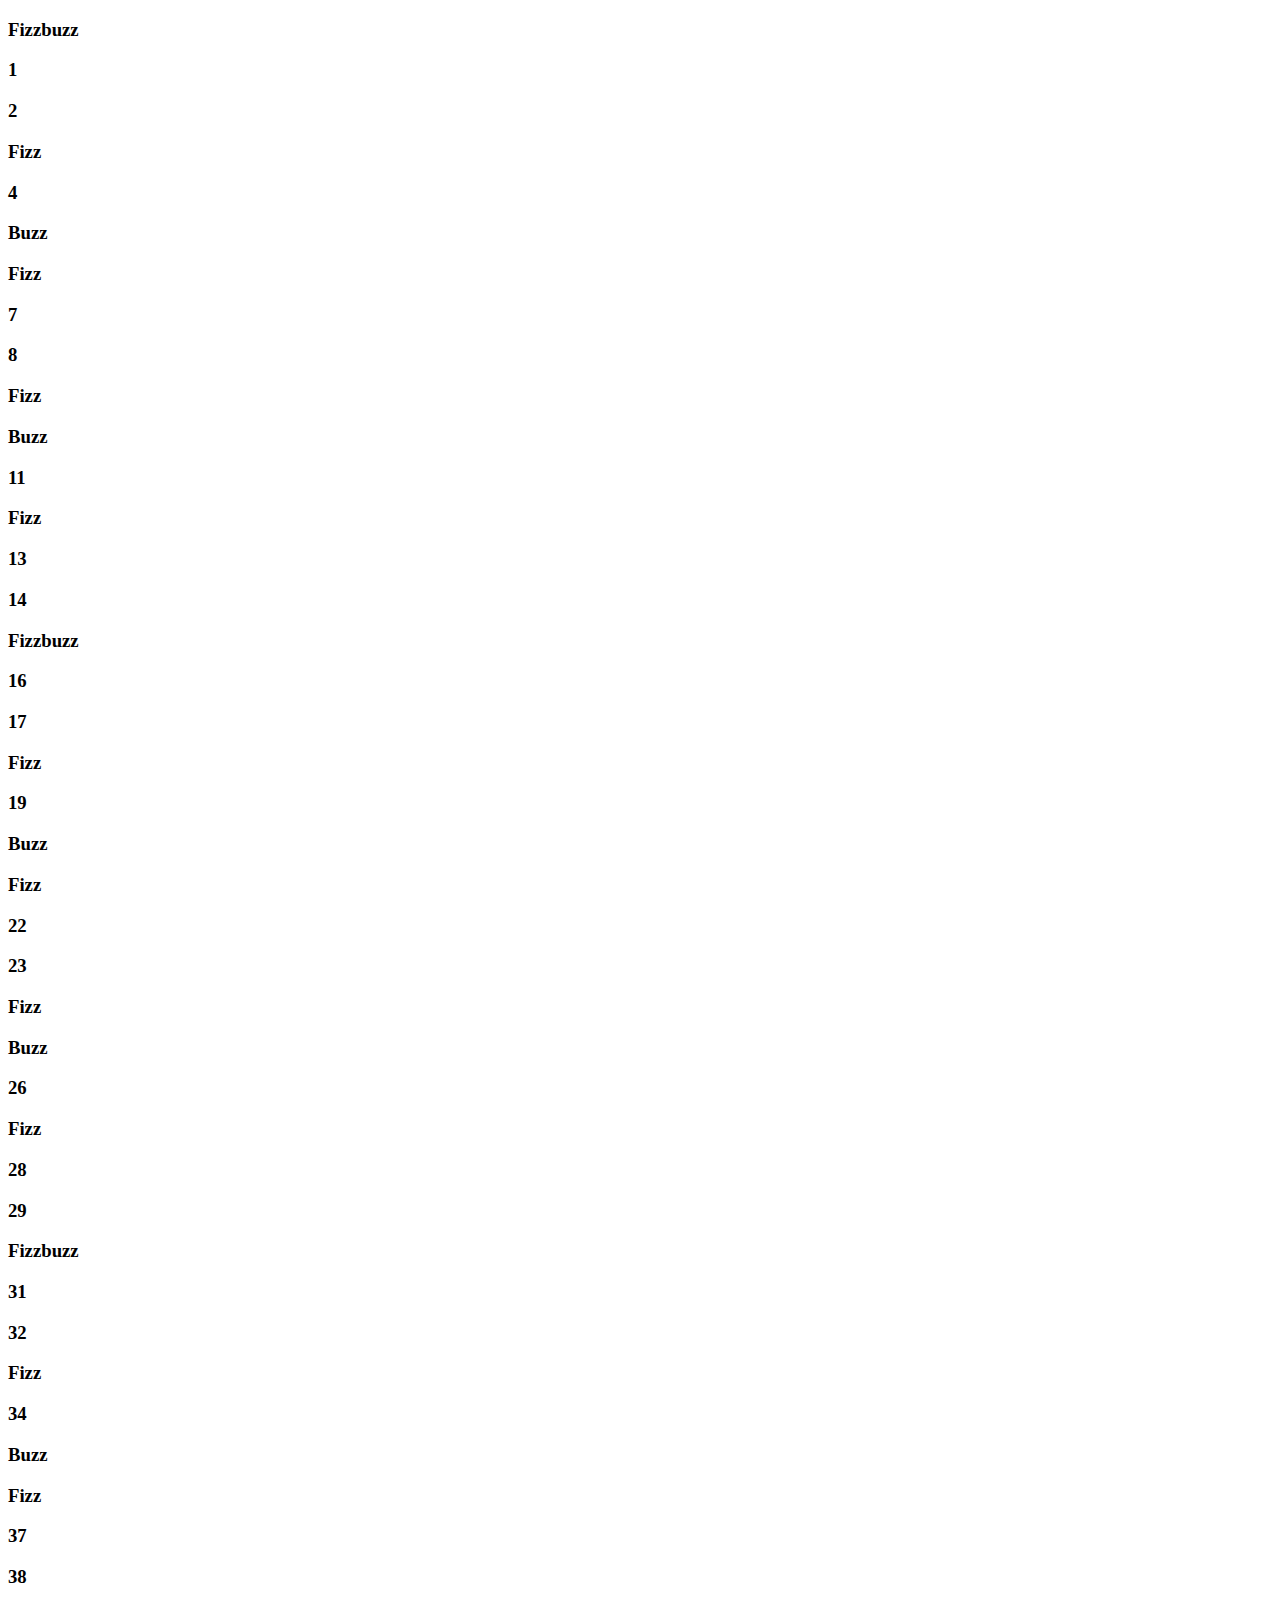
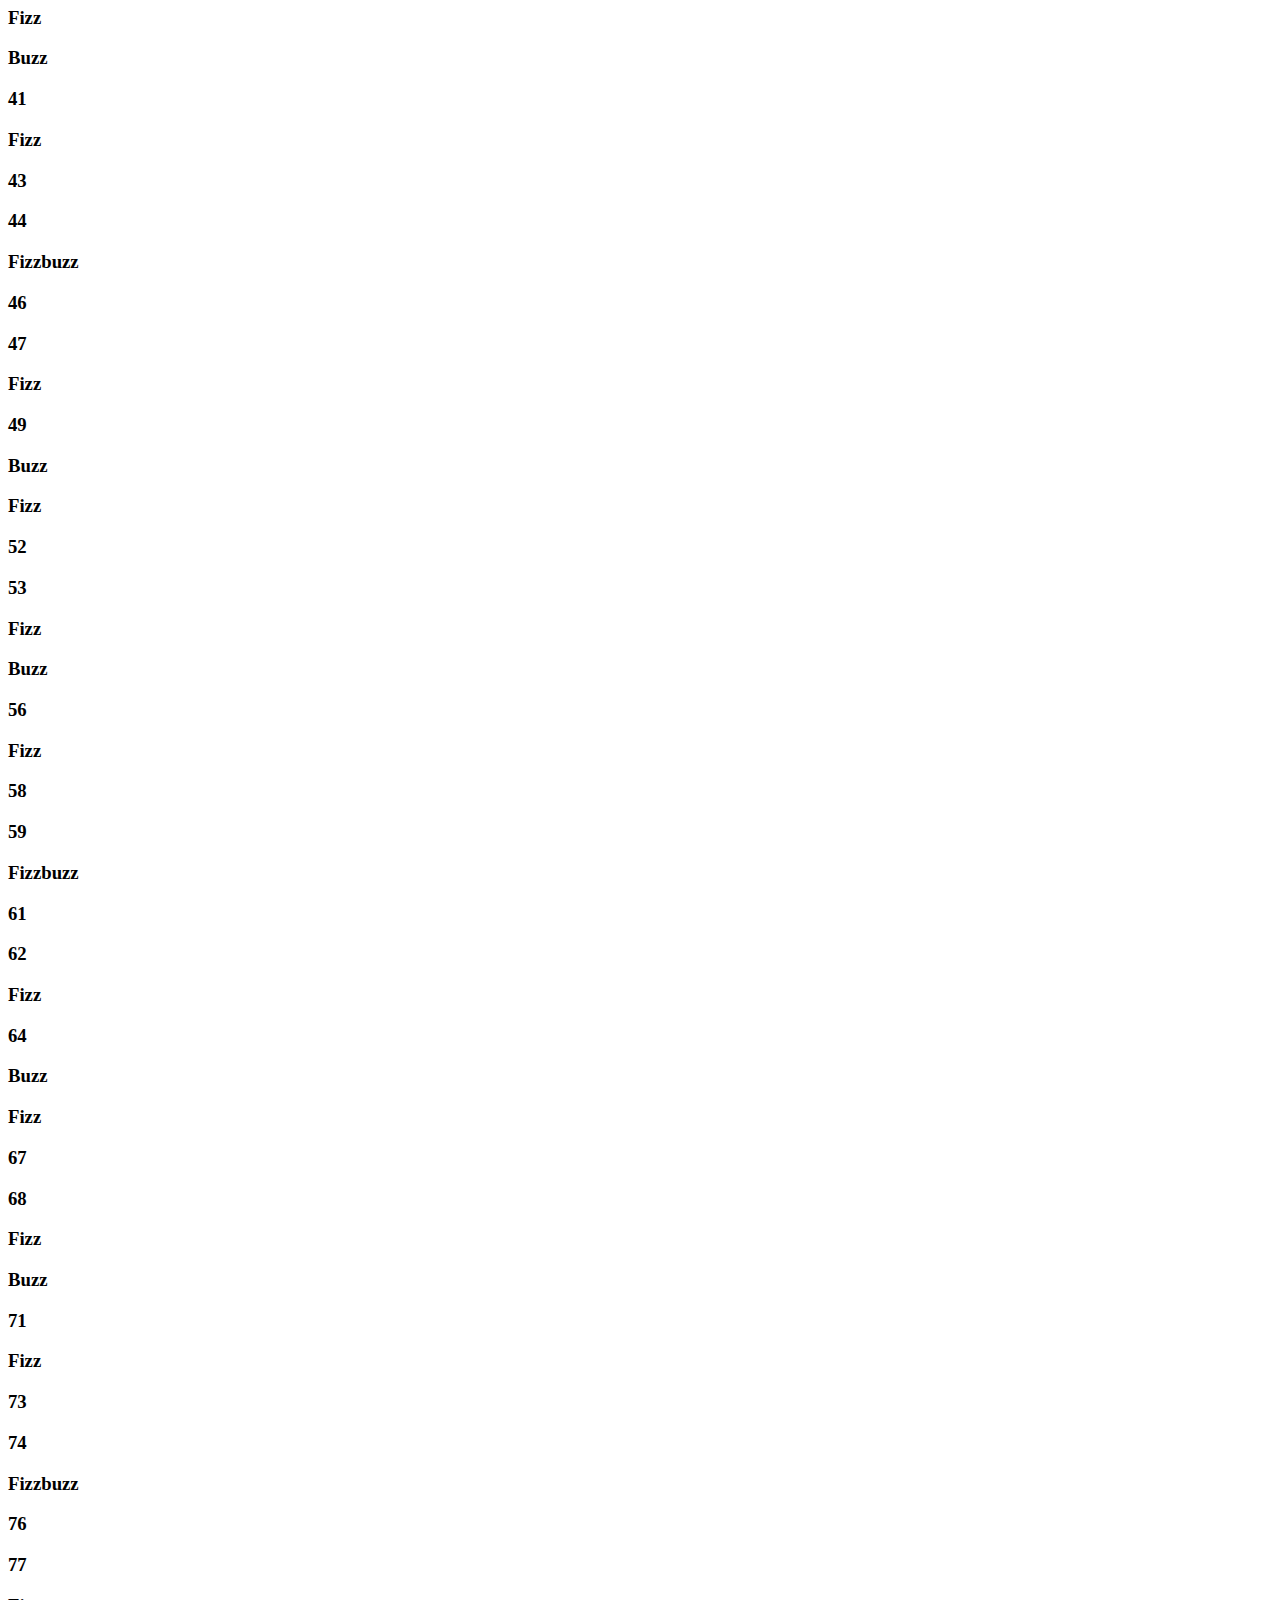
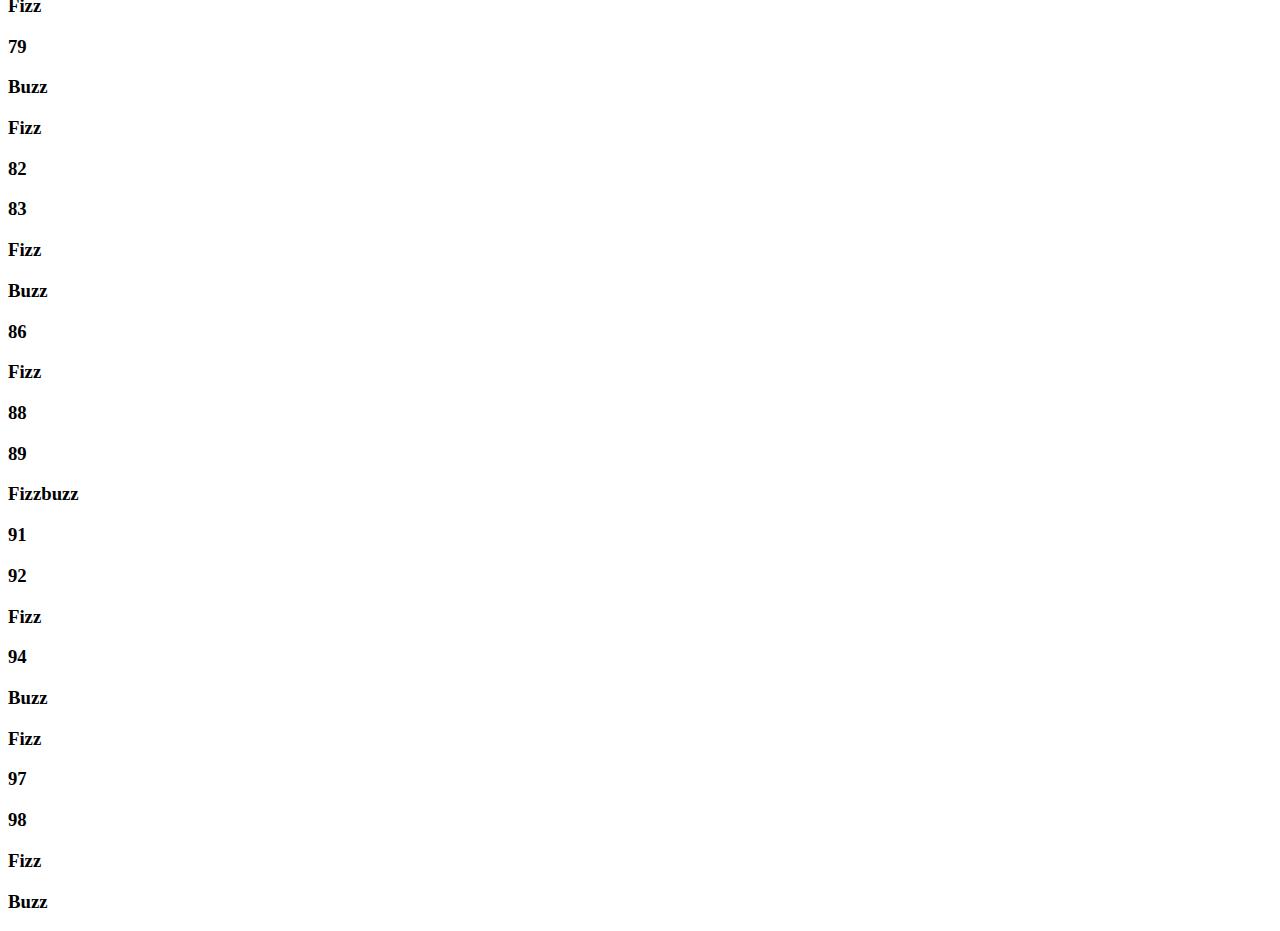
<file: Day-5/index.html>
<!DOCTYPE html>
<html lang="en">
<head>
    <meta charset="UTF-8">
    <meta http-equiv="X-UA-Compatible" content="IE=edge">
    <meta name="viewport" content="width=device-width, initial-scale=1.0">
    <script src="app.js"></script>
    <title>FB!</title>
</head>
<body>
    
</body>
</html>
</file>
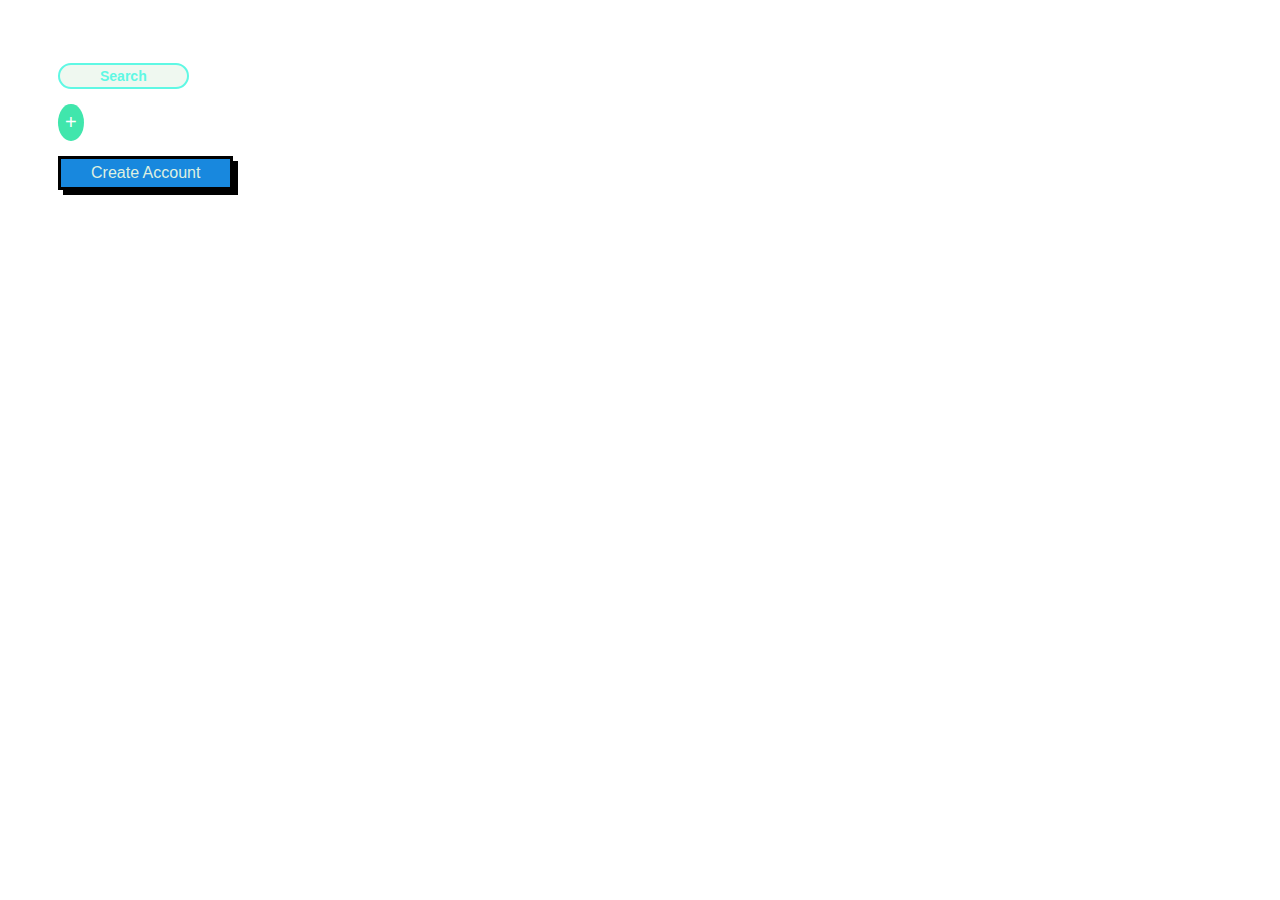
<file: Day-2/button-up/index.html>
<!DOCTYPE html>
<html lang="en">
<head>
    <meta charset="UTF-8">
    <meta name="viewport" content="width=device-width, initial-scale=1.0">
    <meta http-equiv="X-UA-Compatible" content="ie=edge">
    <link rel="stylesheet" href="style.css">
    <title>Button Up</title>
</head>
<body>
    <div class="container">
        <section>
            <button class="button-1">Search</button>
        </section>
        <section>
            <button class="button-2">+</button>    
        </section>
        <section>
            <button class="button-3">Create Account</button>    
        </section>
    </div>
</body>
</html>
</file>
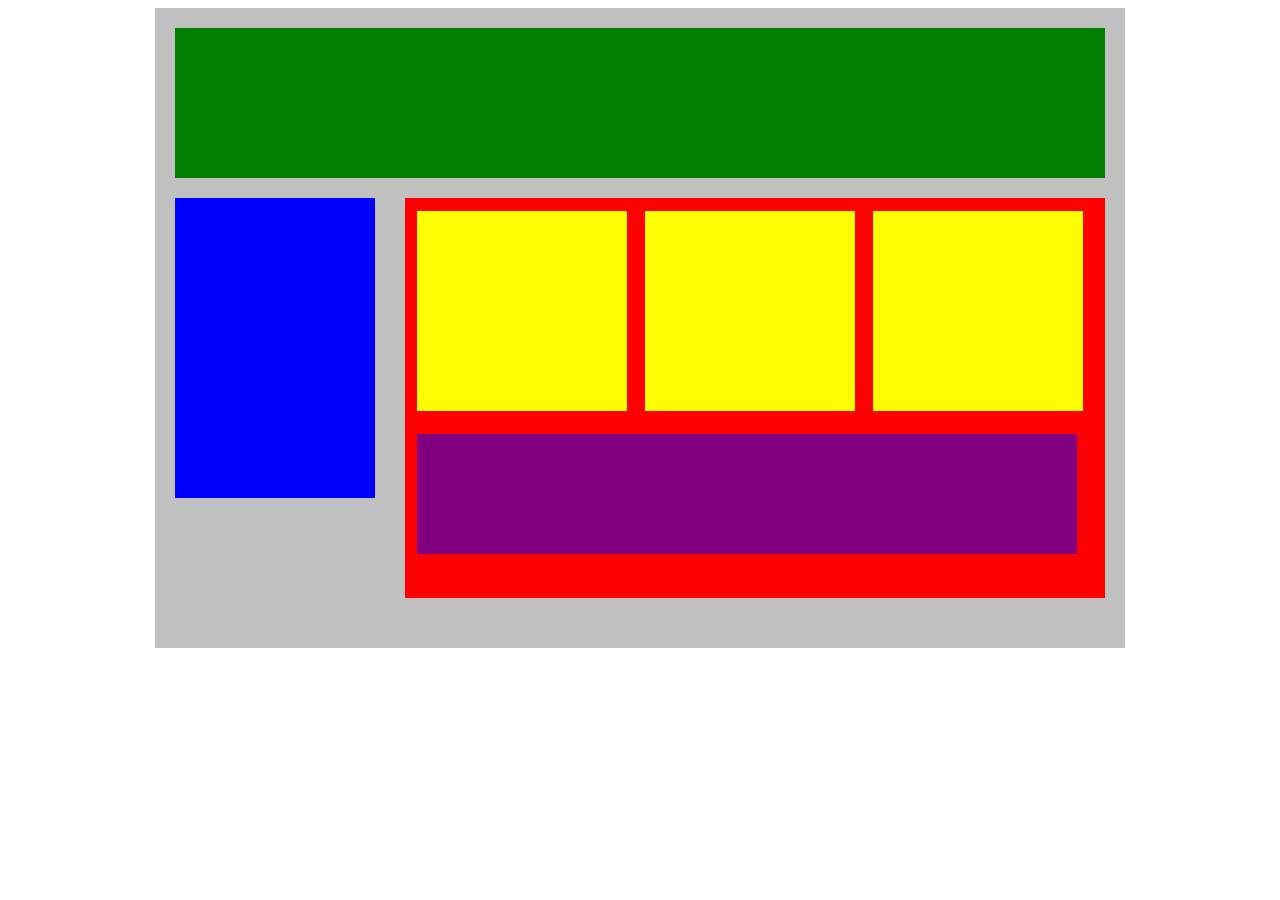
<file: Day-2/plotting-our-blocks/index.html>
<!DOCTYPE html>
<html lang="en">
<head>
    <title>Position Practice</title>
    <link rel="stylesheet" type="text/css" href="style.css">
</head>
<body>
    <div class="container">
        <div class="top-nav"></div>
        <div class="side-nav"></div>
        <div class="main">
            <div class="sub-content"></div>
            <div class="sub-content"></div>
            <div class="sub-content"></div>
            <div id="advertisement"></div>
        </div>
    </div>
</body>
</html>
</file>
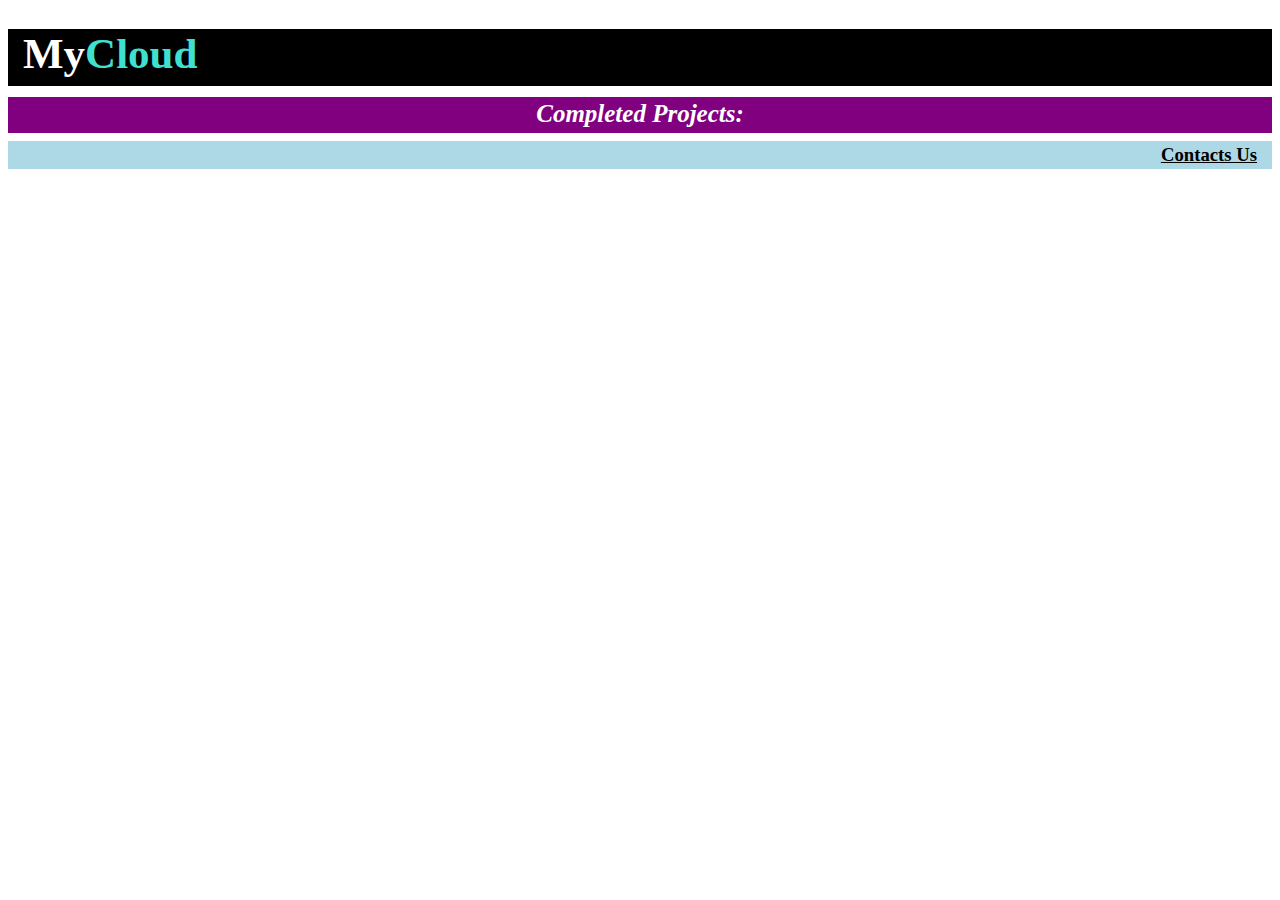
<file: Day-2/styling/index.html>
<!DOCTYPE html>
<html lang="en">
<head>
    <meta charset="UTF-8">
    <meta http-equiv="X-UA-Compatible" content="IE=edge">
    <meta name="viewport" content="width=device-width, initial-scale=1.0">
    <link rel="stylesheet" href="style.css">
    <title>Styling</title>
</head>
<body>
    <h1>My<span>Cloud</span></h1>
    <h2>Completed Projects:</h2>
    <h3>Contacts Us</h3>
</body>
</html>
</file>
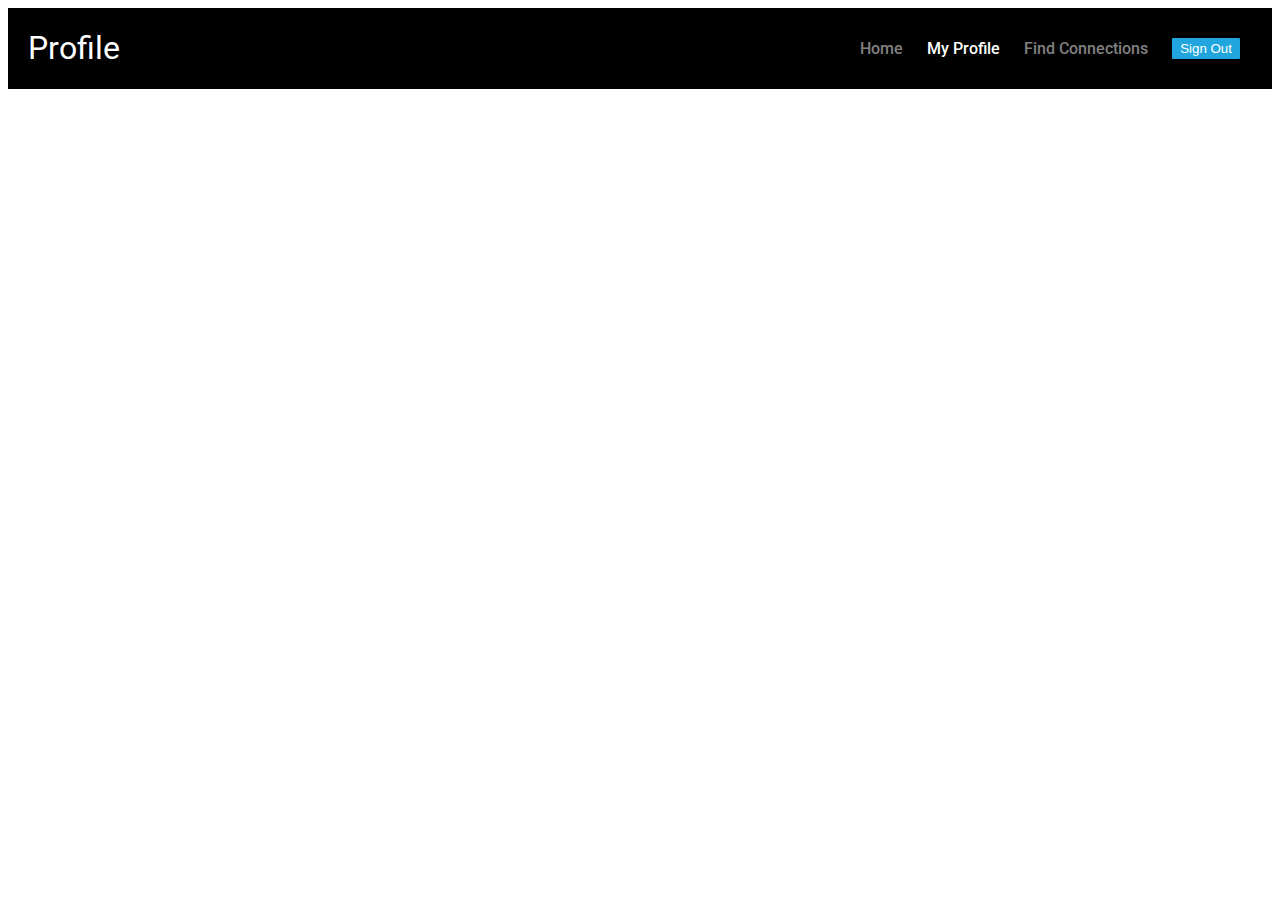
<file: Day-3/flex-navbar/index.html>
<!DOCTYPE html>
<html lang="en">
<head>
    <meta charset="UTF-8">
    <meta http-equiv="X-UA-Compatible" content="IE=edge">
    <meta name="viewport" content="width=device-width, initial-scale=1.0">
    <link rel="preconnect" href="https://fonts.gstatic.com">
    <link href="https://fonts.googleapis.com/css2?family=Roboto:ital,wght@0,100;0,300;0,500;0,700;1,300&display=swap" rel="stylesheet">
    <link rel="stylesheet" href="style.css">
    <title>Flex Navbar</title>
</head>
<body>
    <div class="nav">
        <h1 class="nav-title">Profile</h1>
        <ul class="nav-links">
            <li><a href="#"><span>Home</span></a></li>
            <li><a href="#" class="active">My Profile</a></li>
            <li><a href="#"><span>Find Connections</span></a></li>
            <li><button class="btn">Sign Out</button></li>
        </ul>
    </div>
    
</body>
</html>
</file>
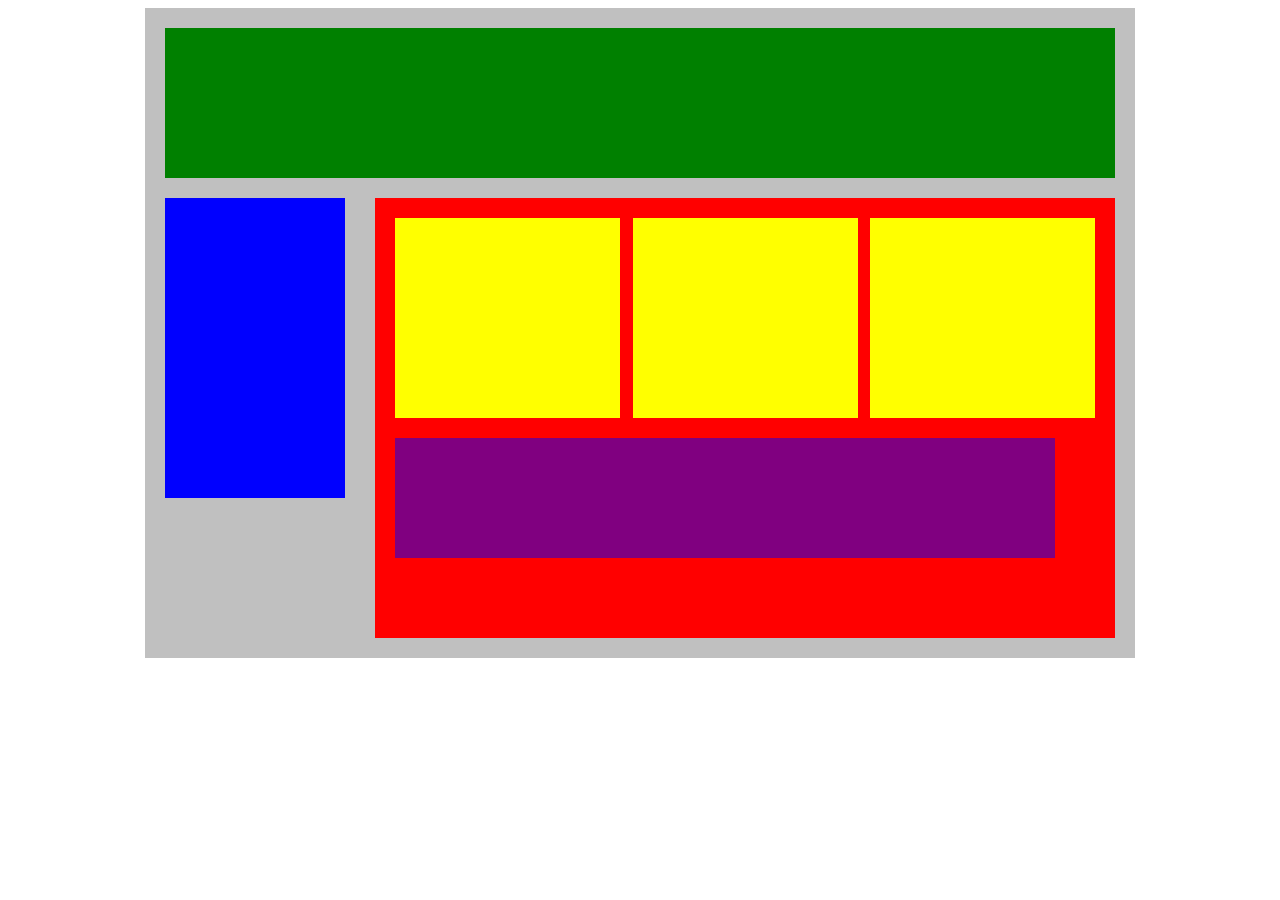
<file: Day-3/flex-our-blocks/index.html>
<!DOCTYPE html>
<html lang="en">
<head>
    <title>Position Practice</title>
    <link rel="stylesheet" type="text/css" href="style.css">
</head>
<body>
    <div class="container">
        <div class="top-nav"></div>
        <div class="row">
            <div class="side-nav"></div>
            <div class="main">
                <div class="row">
                    <div class="sub-content"></div>
                    <div class="sub-content"></div>
                    <div class="sub-content"></div>
                </div>
                <div id="advertisement"></div>
            </div>
        </div>
    </div>
</body>
</html>
</file>
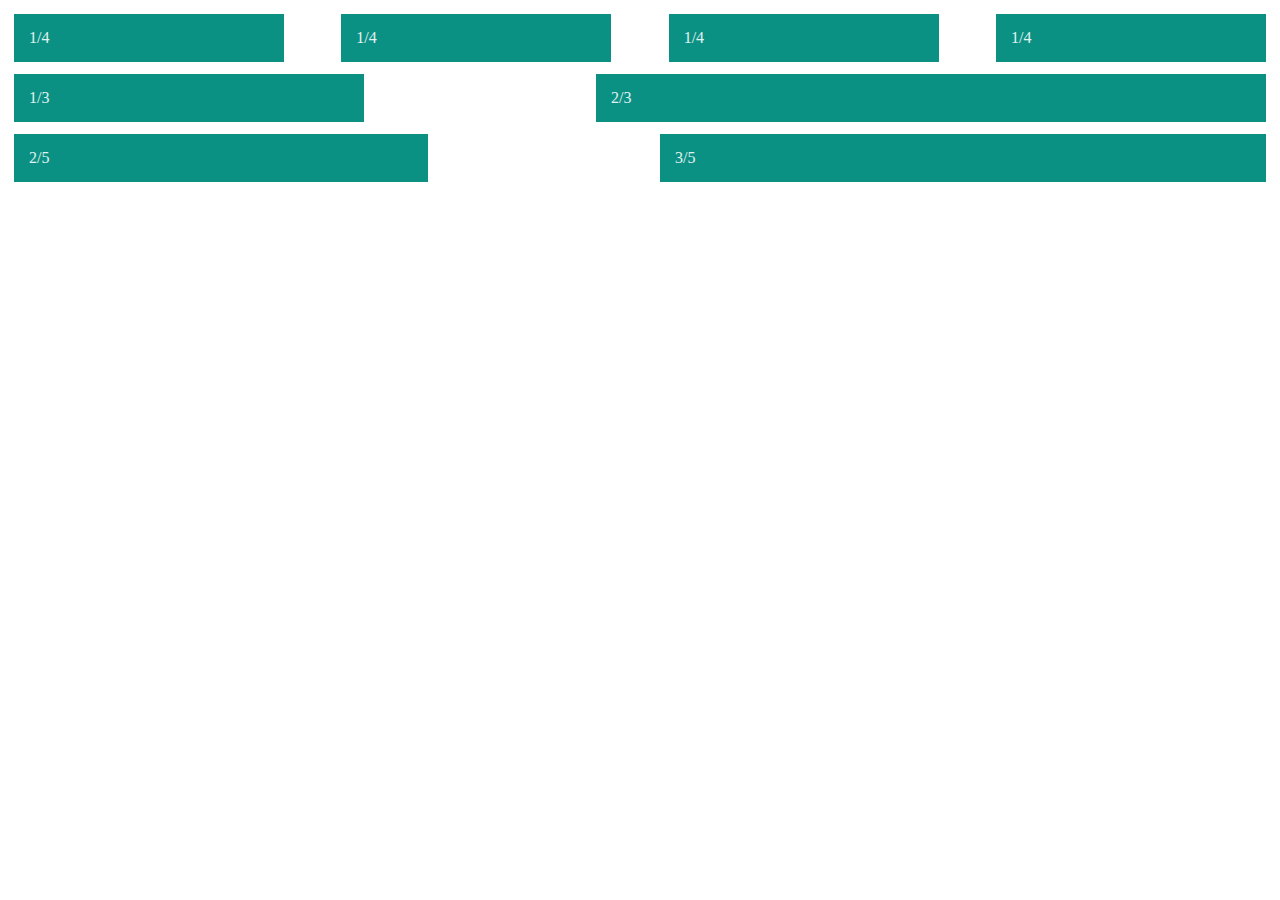
<file: Day-3/flexible-columns/index.html>
<!DOCTYPE html>
<html lang="en">
<head>
    <meta charset="UTF-8">
    <meta http-equiv="X-UA-Compatible" content="IE=edge">
    <meta name="viewport" content="width=device-width, initial-scale=1.0">
    <title>Document</title>
    <link rel="stylesheet" href="style.css">
</head>
<body>
    <div class="row">
        <div class="col">1/4</div>
        <div class="col">1/4</div>
        <div class="col">1/4</div>
        <div class="col">1/4</div>
    </div>
    <div class="row2">
        <div class="col">1/3</div> 
        <div class="col2">2/3</div>
    </div>
    <div class="row3">
        <div class="col2">2/5</div>
        <div class="col3">3/5</div>
    </div>
</body>
</html>
</file>
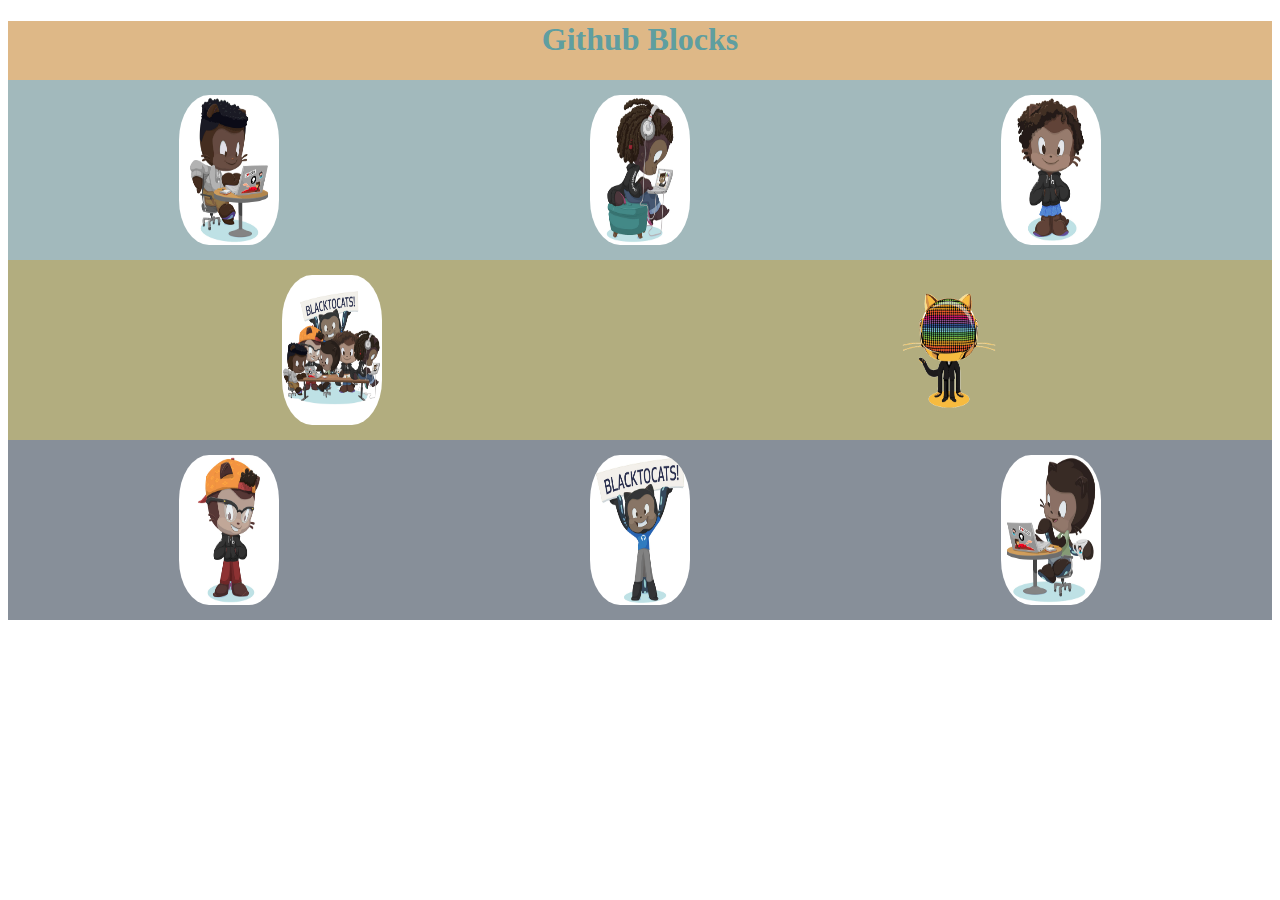
<file: Day-3/github-blocks/index.html>
<!DOCTYPE html>
<html lang="en">
<head>
    <meta charset="UTF-8">
    <meta http-equiv="X-UA-Compatible" content="IE=edge">
    <meta name="viewport" content="width=device-width, initial-scale=1.0">
    <link rel="stylesheet" href="style.css">
    <title>Github Blocks</title>
</head>
<body>
    <div class="container">
        <h1>Github Blocks</h1>
        <section class="row-1">
            <img src="Blacktocat_single_1.jpg" alt="">
            <img src="Blacktocat_single_2.jpg" alt="">
            <img src="Blacktocat_single_3.jpg" alt="">
        </section>
        <section class="row-2">
            <img src="blacktocats.png" alt="">
            <img src="daftpunktocat-guy.gif" alt="">
        </section>
        <section class="row-3">
            <img src="Blacktocat_single_4.jpg" alt="">
            <img src="Blacktocat_single_5.jpg" alt="">
            <img src="Blacktocat_single_6.jpg" alt="">
        </section>
    </div>
</body>
</html>
</file>
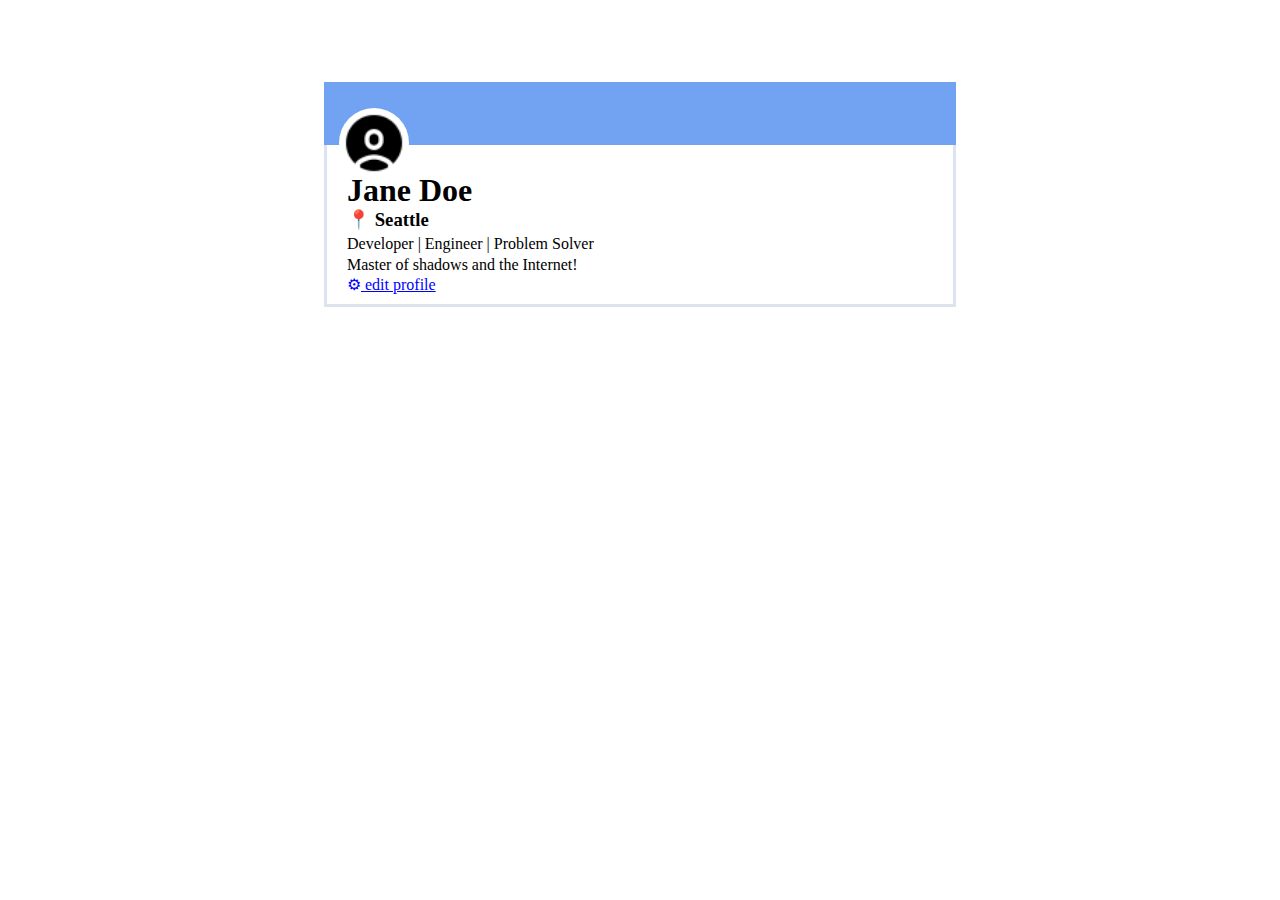
<file: Day-4/user-card/index.html>
<!DOCTYPE html>
<html lang="en">
<head>
    <meta charset="UTF-8">
    <meta http-equiv="X-UA-Compatible" content="IE=edge">
    <meta name="viewport" content="width=device-width, initial-scale=1.0">
    <link rel="stylesheet" href="style.css">
    <title>User Profile</title>
</head>
<body>
    <div class="container">
        <div class="profile-card">
            <img src="icons8-test-account-50.png" alt="Profile-pic Icon">
            <div class="top-block"></div>
            <div class="info">
                <h1>Jane Doe</h1>
                <h3><span class="location-icon">&#128205;</span>   Seattle</h3>
                <p>Developer | Engineer | Problem Solver</p>
                <p>Master of shadows and the Internet!</p>
                <p><span>&#9881;</span><span class="link-text"> edit profile</p> 
            </div> 
        </div>
    </div>
</body>
</html>
</file>
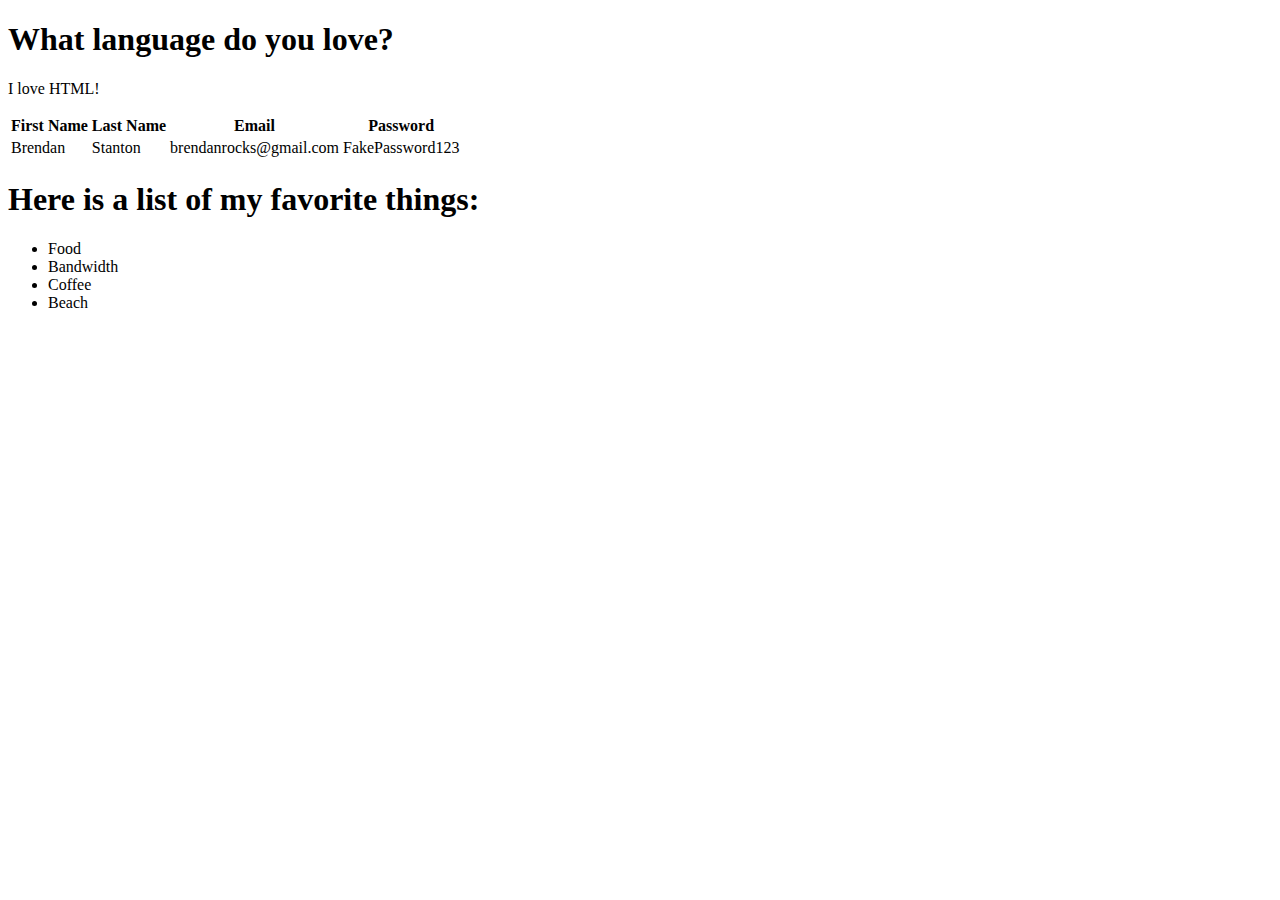
<file: fixIndentation.html>
<!DOCTYPE html>
<html>
<head>
    <title>
        Basic I
    </title>
</head>
<body>
    <h1>
        What language do you love?
    </h1>
    <p>
        I love HTML!
    </p>
</body>
</html>
<div class="open_grepper_editor" title="Edit & Save To Grepper"></div>

<!DOCTYPE html>
<html>
    <head>
        <title>
            Basic II
        </title>
    </head>
    <body>
        <table> 
            <thead>
                <tr>
                    <th>First Name</th>
                    <th>Last Name</th>
                    <th>Email</th>
                    <th>Password</th>
                </tr>
            </thead>
            <tbody>
                <tr>
                    <td>Brendan</td>
                    <td>Stanton</td>
                    <td>brendanrocks@gmail.com</td>
                    <td>FakePassword123</td>
                </tr>
            </tbody>
        </table>
        <h1>Here is a list of my favorite things:</h1>
        <ul>
            <li>Food</li>
            <li>Bandwidth</li>
            <li>Coffee</li>
            <li>Beach</li>
        </ul>
    </body>
</html>
<div class="open_grepper_editor" title="Edit & Save To Grepper"></div>
</file>
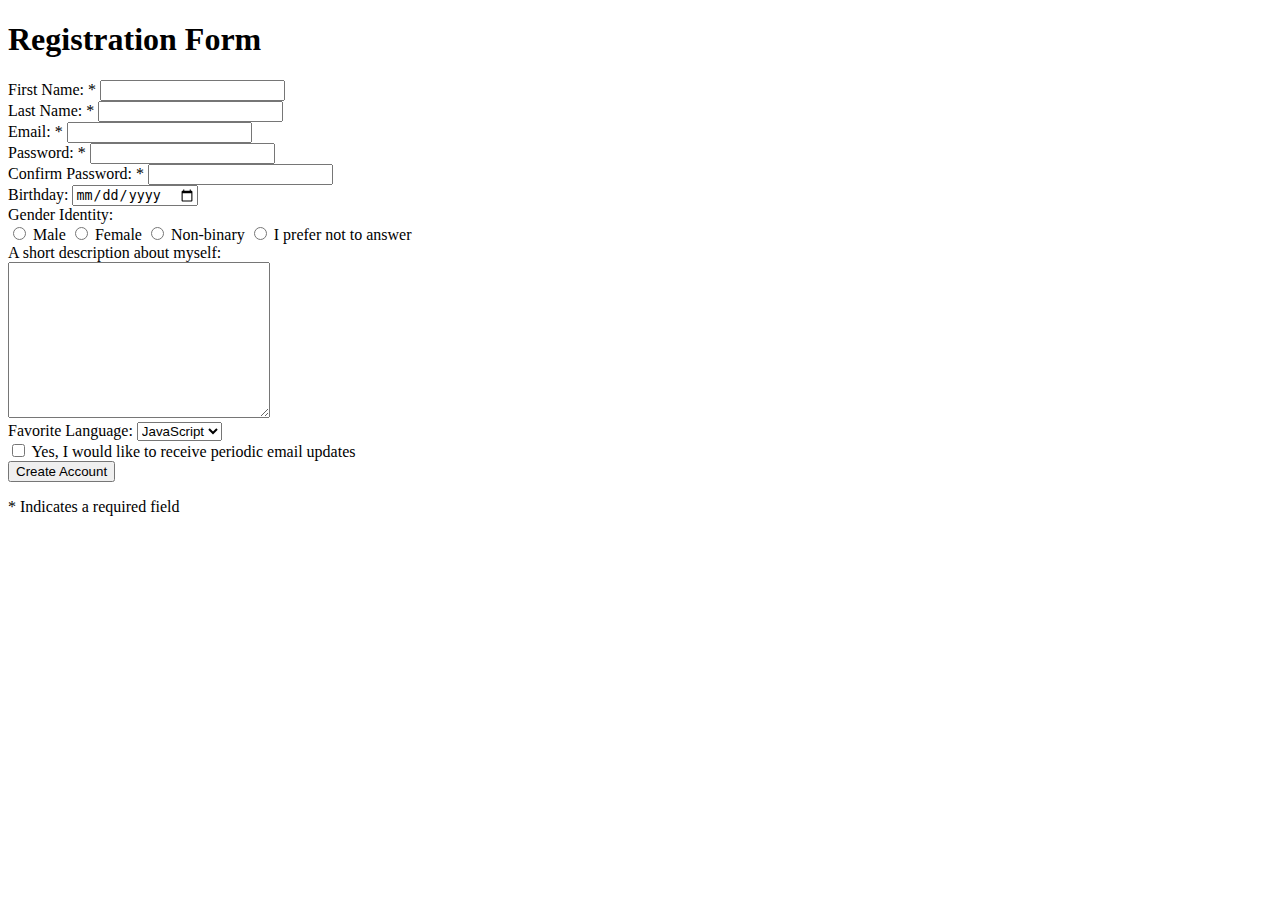
<file: registrationForm.html>
<!DOCTYPE html>
<html lang="en">
<head>
    <meta charset="UTF-8">
    <meta http-equiv="X-UA-Compatible" content="IE=edge">
    <meta name="viewport" content="width=device-width, initial-scale=1.0">
    <title>Registration Form</title>
</head>
<body>
    <h1>Registration Form</h1>
    <form action="/process" method="post">
        <div>
            <label>First Name: *   </label>
            <input type="text" name="fname" id="fname" required>
        </div>
        <div>
            <label>Last Name: *   </label>
            <input type="text" name="lname" id="lname" required>
        </div>
        <div>
            <label>Email: *   </label>
            <input type="email" name="email" id="email" required>
        </div>
        <div>
            <label>Password: *   </label>
            <input type="password" name="password" id="password" required>
        </div>
        <div>
            <label>Confirm Password: *   </label>
            <input type="password" name="password" id="password" required>
        </div>
        <div>
            <label>Birthday: </label>
            <input type="date" name="dob" id="dob">
        </div>
        <div>
            <label for="gender">Gender Identity:</label>
            <br>
            <input type="radio" name="gender" id="male"> Male
            <input type="radio" name="gender" id="female"> Female
            <input type="radio" name="gender" id="non-binary"> Non-binary
            <input type="radio" name="gender" id="no-answer"> I prefer not to answer
        </div>
        <div>
            <label>A short description about myself:</label>
            <br>
            <textarea name="about" id="about" cols="30" rows="10"></textarea>
        </div>
        <div>
            <label for="select">Favorite Language: </label>
            <select name="fav-programming-language" id="language">
                <option>JavaScript</option>
                <option>Python</option>
                <option>Java</option>
            </select>
        </div>
        <div>
            <input type="checkbox" name="offers" id="offers">
            <label for="offers">Yes, I would like to receive periodic email updates</label>
        </div>
        <div>
            <input type="submit" value="Create Account">
        </div>
    </form>
    <p>* Indicates a required field</p>

</body>
</html>
</file>
<file: Day-2/button-up/style.css>
.button-1, .button-2, .button-3 {
    margin-left: 50px;
    margin-bottom: 15px;
    text-align: center;
    
 }
 
 .button-1 {
     background-color: #eff8f0;
     color: #5ff8e4;
     font-size: 14px;
     font-weight: bold;
     padding: 3px 40px;
     border-radius: 20px;
     border: solid 2px #5ff8e4;
     margin-top: 55px;
 }
 
 .button-2 {
     background-color: #40e6ac;
     color: white;
     border: none;
     border-radius: 50%;
     padding: 7px;
     font-size: 20px
 }
 
 .button-3 {
     background-color: #1888de;
     color: #dff0e1;
     font-size: 16px;
     padding: 5px 30px;
     border: solid black;
     box-shadow: 5px 5px black;
 }
</file>
<file: Day-2/plotting-our-blocks/style.css>
.container{
    width: 930px;
    height: 600px;
    background-color: silver;
    margin: 0px auto;
    padding: 20px 20px ;
}
.top-nav {
    height: 150px;
    background-color: green;
    margin-bottom: 20px;

}
.side-nav {
    height: 300px;
    width: 200px;
    background-color: blue;
    margin-right: 20px;
}
.main {
    height: 400px;
    width: 700px;
    background-color: red;
    float: right;
}
.sub-content {
    display: inline-block;
    height: 200px;
    width: 210px;
    background-color: yellow;
    margin: 2px;
    margin-top: 13px;
    margin-left: 12px;
}
#advertisement {
    height: 120px;
    width: 660px;
    background-color: purple;
    margin-top: 17px;
    margin-left: 12px;
}

.side-nav, .main {
    display: inline-block;

}
</file>
<file: Day-2/styling/style.css>
* {
    font-family: cursive;
}

h1 {
    background-color: black;
    color: white;
    text-align: left;
    padding-left: 15px;
    padding-bottom: 8px;
    font-weight: 900;
    font-size: 43px;
    margin-bottom: -10px;
}

span {
    color: turquoise;
}

h2 {
    background-color: purple;
    color: white;
    text-align: center;
    font-style: italic;
    font-size: 25px;
    padding-top: 3px;
    padding-bottom: 5px;
    margin-bottom: -10px;
}

h3 {
    background-color: lightblue;
    text-align: right;
    text-decoration: underline;
    padding-top: 3px;
    padding-bottom: 3px;
    padding-right: 15px;
}
</file>
<file: Day-3/flex-navbar/style.css>
.nav {
    background-color: black;
    color: white;
    display: flex;
    justify-content: space-between;
    align-items: center;
    padding: 0 20px;
}

body {
    font-family: Roboto;
    font-weight: 500;
}

.nav-title {
    font-weight: 400;
}

.nav-links {
    display: flex;
    justify-content: space-between;
    align-items: center;

}

a {
    text-decoration: none;
    color: white;
}


span {
    color: grey
}

li {
    list-style-type: none;
    padding: 0 12px;   
}

button {
    color: white;
    background-color: #21a5de;
    border: 10px black;
    box-shadow: 5px 5px black;
    border-radius: 1px;
    padding: 3px 8px;
}
</file>
<file: Day-3/flex-our-blocks/style.css>
.container{
    width: 950px;
    background-color: silver;
    margin: 0px auto;
    padding: 20px 20px;
}
.top-nav {
    height: 150px;
    background-color: green;
    margin-bottom: 20px;
}
.side-nav {
    height: 300px;
    width: 180px;
    background-color: blue;
}
.main {
    height: 400px;
    width: 700px;
    background-color: red;
    padding: 20px; 
}
.sub-content {
    height: 200px;
    width: 225px;
    background-color: yellow;
    margin-bottom: 20px;
}
#advertisement {
    height: 120px;
    width: 660px;
    background-color: purple;
}
.row {
    /* TODO - what should go here? */
    display: flex;
    justify-content: space-between;
}
</file>
<file: Day-3/flexible-columns/style.css>
.row, .row2, .row3 {
    display: flex;
    justify-content: space-between;
}

.col, .col2, .col3 {
    background-color: #0a9184;
    color: #e1f2f1; 
    margin: 6px;
    padding: 15px;
}

.col {
    width: 240px;  
}

.row2 > .col {
    width: 320px;
}

.col2 {
    width: 640px; 
} 
 
.row3 > .col2 {
    width: 384px;
}

.col3 {
    width: 576px; 
}
</file>
<file: Day-3/github-blocks/style.css>
.container{
    width: 100%;
    background-color: burlywood;
    color: cadetblue;
}

h1 {
    text-align: center;
}

img {
    height: 150px;
    width: 100px;
    border-radius: 30%;
}

.row-1, .row-2, .row-3 {
    display: flex;
    justify-content: space-around;
    padding: 15px;

}

.row-1 {
    background-color: #a2b9bc;
}

.row-2 {
    background-color: #b2ad7f;
}

.row-3 {
    background-color: #878f99;
}
</file>
<file: Day-4/user-card/style.css>
.container {
    width: 960;
    height: 500px;
    display: flex;
}

.profile-card{
    width: 50%;
    margin: 0 auto;
}

.top-block {
    height: 60px;
    background-color:#72a3f2;
    border: 3px solid #72a3f2;
    border-bottom: none;
}

.info {
    background-color: white;
    line-height: .3;
    padding-top: 20px;
    padding-left: 20px;
    border: 3px solid #dde4f0;
    border-top: none;
}

img {
    width: 70px;
    position: relative;
    top: 100px;
    left: 15px;
    background-color: white;
    border-radius: 50%;
}

span{
    color: blue;
}

.link-text {
    text-decoration-line: underline;
}
</file>
